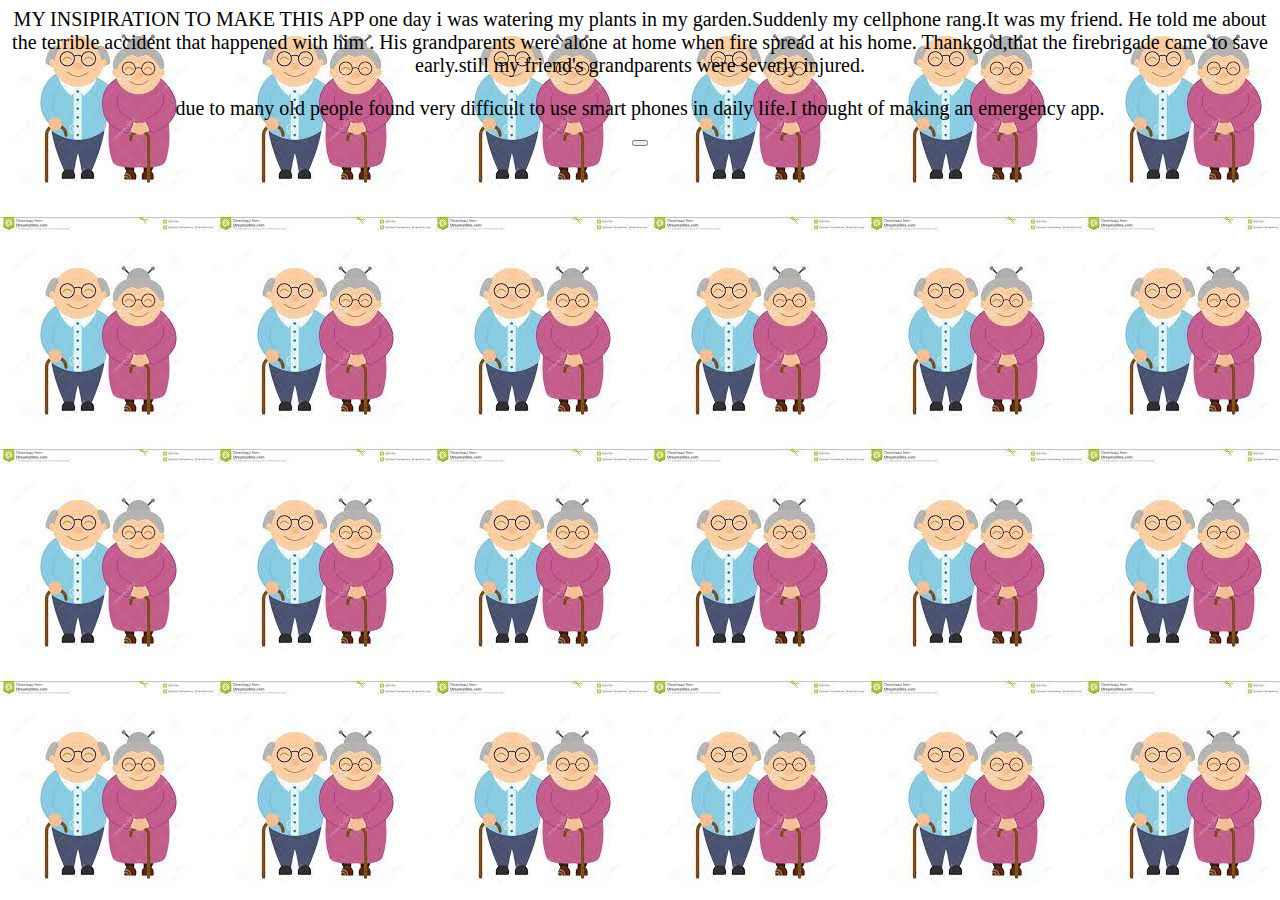
<file: index.html>
<html>
    <head>
        <title > MY INDEPENDENT APP</title>
        <link rel="stylesheet" type="text/css" href="style.css">
    </head>
    <body background="download.jfif">
        <center>
        <p>MY INSIPIRATION TO MAKE THIS APP   
             one day i was watering my plants in my garden.Suddenly my cellphone rang.It was my friend. 
            He told me about the terrible accident that happened with him . 
            His grandparents were alone at home when fire spread at his home.
             Thankgod,that the firebrigade came to save early.still my friend's grandparents were severly injured.</p>
             <p>due to many old people found very difficult to use smart phones in daily life.I thought of making an emergency app.</p>
<button class="button" onclick="redirect()" width = "20px"></button>
<script src="main.js"></script>
</center>
    </body>
</html>
</file>
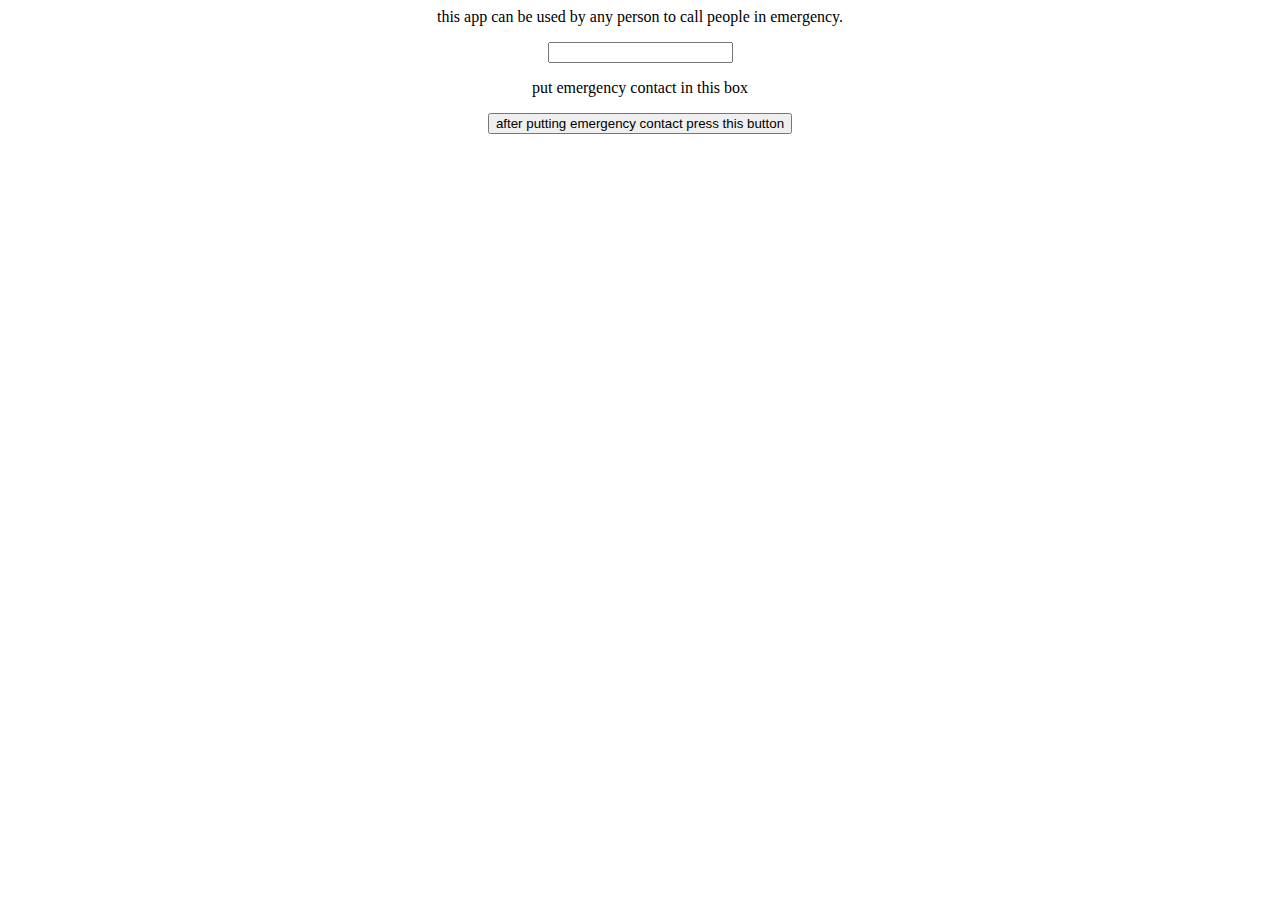
<file: index1.html>
<html>
    <head>
        <title > MY INDEPENDENT APP</title>
    </head>
    <body>
        <center>
    <p>this app can be used by any person to call people in emergency.</p>
    <div>
        <input type="text">
        <p>put emergency contact in this box</p>
        <button class="btn btn-danger">after putting emergency contact press this button</button>
    
    </div>
</center>
    </body>
</html>
</file>
<file: style.css>
.button{
size: 20px;
color: red;
}
body{
  color: black;
  font-size: 20px;
  background: cover;
    }
</file>
